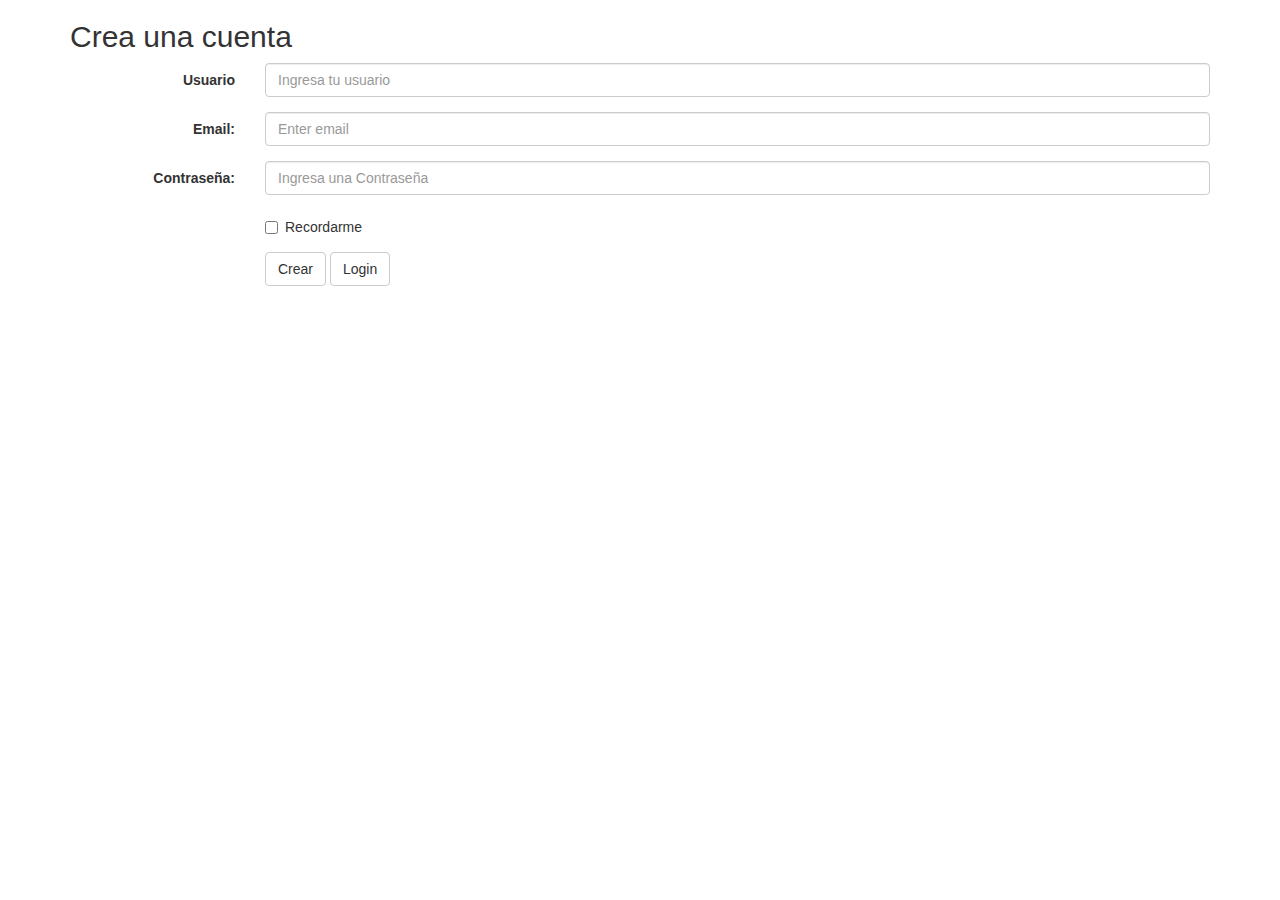
<file: login-php-sesiones/index.html>
<!-- 
Creado por Luisetfree & tecnosetfree
Web: http://luisetfree.over-blog.es
Facebook:https://www.facebook.com/tecnosetfree/
Twitter: @tecnosetfree
Apoyanos con tus visitas y comentarios en nuestras redes sociales para seguir avanzando y traer contenido de calidad.

 -->
<!DOCTYPE html>
<html lang="en">
<head>
  <title>Registro de usuario</title>
  <meta charset="utf-8">
  <meta name="viewport" content="width=device-width, initial-scale=1">
  <link rel="stylesheet" href="https://maxcdn.bootstrapcdn.com/bootstrap/3.3.7/css/bootstrap.min.css">
  <script src="https://ajax.googleapis.com/ajax/libs/jquery/3.3.1/jquery.min.js"></script>
  <script src="https://maxcdn.bootstrapcdn.com/bootstrap/3.3.7/js/bootstrap.min.js"></script>
</head>
<body>

<div class="container">
  <h2>Crea una cuenta</h2>
  <form class="form-horizontal" action="registrar-usuario.php" method="post">
    <div class="form-group">
      <label class="control-label col-sm-2" for="email">Usuario</label>
      <div class="col-sm-10">
        <input type="text" class="form-control" maxlength="20" placeholder="Ingresa tu usuario" name="username" required>
      </div>
    </div>
    <div class="form-group">
      <label class="control-label col-sm-2" for="email">Email:</label>
      <div class="col-sm-10">
        <input type="email" class="form-control" maxlength="50" id="email" placeholder="Enter email" name="email">
      </div>
    </div>
    <div class="form-group">
      <label class="control-label col-sm-2" for="pwd">Contraseña:</label>
      <div class="col-sm-10">          
        <input type="password" class="form-control" maxlength="30" id="pwd" placeholder="Ingresa una Contraseña" name="password" required>
      </div>
    </div>
    <div class="form-group">        
      <div class="col-sm-offset-2 col-sm-10">
        <div class="checkbox">
          <label><input type="checkbox" name="remember"> Recordarme</label>
        </div>
      </div>
    </div>
    <div class="form-group">        
      <div class="col-sm-offset-2 col-sm-10">
        <button type="submit" class="btn btn-default">Crear</button>
        <button type="button" class="btn btn-default" onclick="location.href='login.html'">Login</button>
      </div>
    </div>
   
  </form>

  
</div>

</body>
</html>
</file>
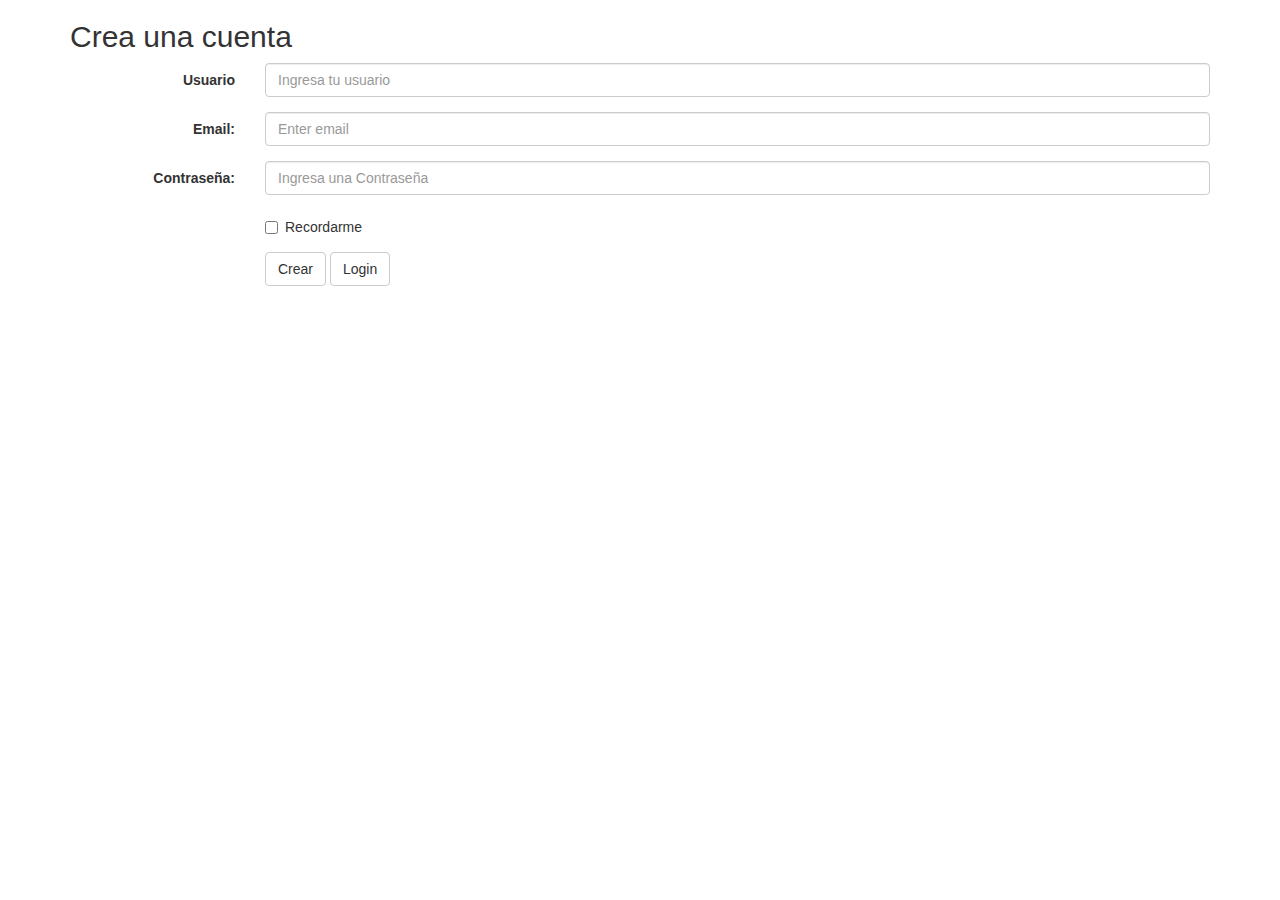
<file: Mini_proyecto_Factura/login-php-sesiones/index.html>
<!-- 
Creado por Luisetfree & tecnosetfree
Web: http://luisetfree.over-blog.es
Facebook:https://www.facebook.com/tecnosetfree/
Twitter: @tecnosetfree
Apoyanos con tus visitas y comentarios en nuestras redes sociales para seguir avanzando y traer contenido de calidad.

 -->
<!DOCTYPE html>
<html lang="en">
<head>
  <title>Registro de usuario</title>
  <meta charset="utf-8">
  <meta name="viewport" content="width=device-width, initial-scale=1">
  <link rel="stylesheet" href="https://maxcdn.bootstrapcdn.com/bootstrap/3.3.7/css/bootstrap.min.css">
  <script src="https://ajax.googleapis.com/ajax/libs/jquery/3.3.1/jquery.min.js"></script>
  <script src="https://maxcdn.bootstrapcdn.com/bootstrap/3.3.7/js/bootstrap.min.js"></script>
</head>
<body>

<div class="container">
  <h2>Crea una cuenta</h2>
  <form class="form-horizontal" action="registrar-usuario.php" method="post">
    <div class="form-group">
      <label class="control-label col-sm-2" for="email">Usuario</label>
      <div class="col-sm-10">
        <input type="text" class="form-control" maxlength="20" placeholder="Ingresa tu usuario" name="username" required>
      </div>
    </div>
    <div class="form-group">
      <label class="control-label col-sm-2" for="email">Email:</label>
      <div class="col-sm-10">
        <input type="email" class="form-control" maxlength="50" id="email" placeholder="Enter email" name="email">
      </div>
    </div>
    <div class="form-group">
      <label class="control-label col-sm-2" for="pwd">Contraseña:</label>
      <div class="col-sm-10">          
        <input type="password" class="form-control" maxlength="30" id="pwd" placeholder="Ingresa una Contraseña" name="password" required>
      </div>
    </div>
    <div class="form-group">        
      <div class="col-sm-offset-2 col-sm-10">
        <div class="checkbox">
          <label><input type="checkbox" name="remember"> Recordarme</label>
        </div>
      </div>
    </div>
    <div class="form-group">        
      <div class="col-sm-offset-2 col-sm-10">
        <button type="submit" class="btn btn-default">Crear</button>
        <button type="button" class="btn btn-default" onclick="location.href='login.html'">Login</button>
      </div>
    </div>
   
  </form>

  
</div>

</body>
</html>
</file>
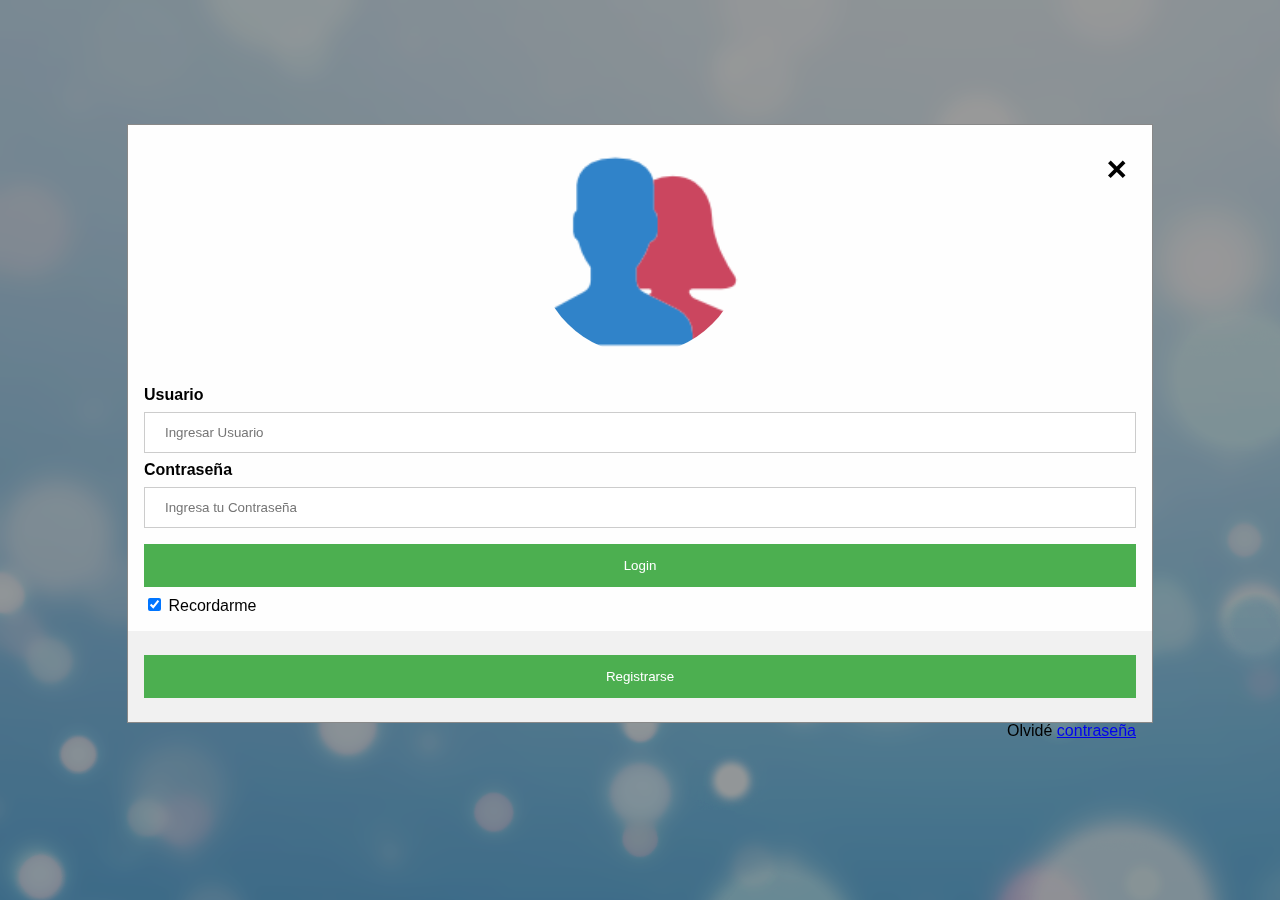
<file: login-php-sesiones/login.html>
<!-- 
Creado por Luisetfree & tecnosetfree
Web: http://luisetfree.over-blog.es
Facebook:https://www.facebook.com/tecnosetfree/
Twitter: @tecnosetfree
Apoyanos con tus visitas y comentarios en nuestras redes sociales para seguir avanzando y traer contenido de calidad.

 -->
<!DOCTYPE html>
<html>
<head>
<meta name="viewport" content="width=device-width, initial-scale=1">
<meta http-equiv="Content-Type" content="text/html; charset=UTF-8">
<style>
body {font-family: Arial, Helvetica, sans-serif; background-image: url("img/fondo.png");  }

/* Full-width input fields */
input[type=text], input[type=password] {
    width: 100%;
    padding: 12px 20px;
    margin: 8px 0;
    display: inline-block;
    border: 1px solid #ccc;
    box-sizing: border-box;
}

/* Set a style for all buttons */
button {
    background-color: #4CAF50;
    color: white;
    padding: 14px 20px;
    margin: 8px 0;
    border: none;
    cursor: pointer;
    width: 100%;
}

button:hover {
    opacity: 0.8;
}

/* Extra styles for the cancel button */
.cancelbtn {
    width: auto;
    padding: 10px 18px;
    background-color: #f44336;
}

/* Center the image and position the close button */
.imgcontainer {
    text-align: center;
    margin: 24px 0 12px 0;
    position: relative;
}

img.avatar {
    width: 20%;
    border-radius: 50%;
}

.container {
    padding: 16px;

}

span.psw {
    float: right;
    padding-top: 16px;
}

/* The Modal (background) */
.modal {
    display: block; /* Hidden by default */
    position: fixed; /* Stay in place */
    z-index: 1; /* Sit on top */
    left: 0;
    top: 0;
    width: 100%; /* Full width */
    height: 100%; /* Full height */
    overflow: auto; /* Enable scroll if needed */
    background-color: rgb(0,0,0); /* Fallback color */
    background-color: rgba(0,0,0,0.4); /* Black w/ opacity */
    padding-top: 60px;


}

/* Modal Content/Box */
.modal-content {
    background-color: #fefefe;
    margin: 5% auto 15% auto; /* 5% from the top, 15% from the bottom and centered */
    border: 1px solid #888;
    width: 80%; /* Could be more or less, depending on screen size */

}

/* The Close Button (x) */
.close {
    position: absolute;
    right: 25px;
    top: 0;
    color: #000;
    font-size: 35px;
    font-weight: bold;
}

.close:hover,
.close:focus {
    color: red;
    cursor: pointer;
}

/* Agregando efecto Zoom */
.animate {
    -webkit-animation: animatezoom 0.6s;
    animation: animatezoom 0.6s
}

@-webkit-keyframes animatezoom {
    from {-webkit-transform: scale(0)} 
    to {-webkit-transform: scale(1)}
}
    
@keyframes animatezoom {
    from {transform: scale(0)} 
    to {transform: scale(1)}
}

/* Change styles for span and cancel button on extra small screens */
@media screen and (max-width: 300px) {
    span.psw {
       display: block;
       float: none;
    }
    .cancelbtn {
       width: 100%;
    }
}
</style>
</head>
<body>



<div id="id01" class="modal">
  
  <form class="modal-content animate" action="checklogin.php" method="post">
    <div class="imgcontainer">
      <span onclick="document.getElementById('id01').style.display='none'" class="close" title="Close Modal">&times;</span>
      <img src="img/usuarios.png" alt="Avatar" class="avatar">
    </div>

    <div class="container">
      <label for="uname"><b>Usuario</b></label>
      <input type="text" placeholder="Ingresar Usuario" name="username" required>

      <label for="psw"><b>Contraseña</b></label>
      <input type="password" placeholder="Ingresa tu Contraseña" name="password" required>
        
      <button type="submit">Login</button>
      <label>
        <input type="checkbox" checked="checked" name="remember"> Recordarme
      </label>
    </div>

    <div class="container" style="background-color:#f1f1f1">
      
      <button type="button" onclick="location.href='index.html'">Registrarse</button>
      <span class="psw">Olvidé <a href="#">contraseña</a></span>
    </div>
  </form>
</div>

</body>
</html>
</file>
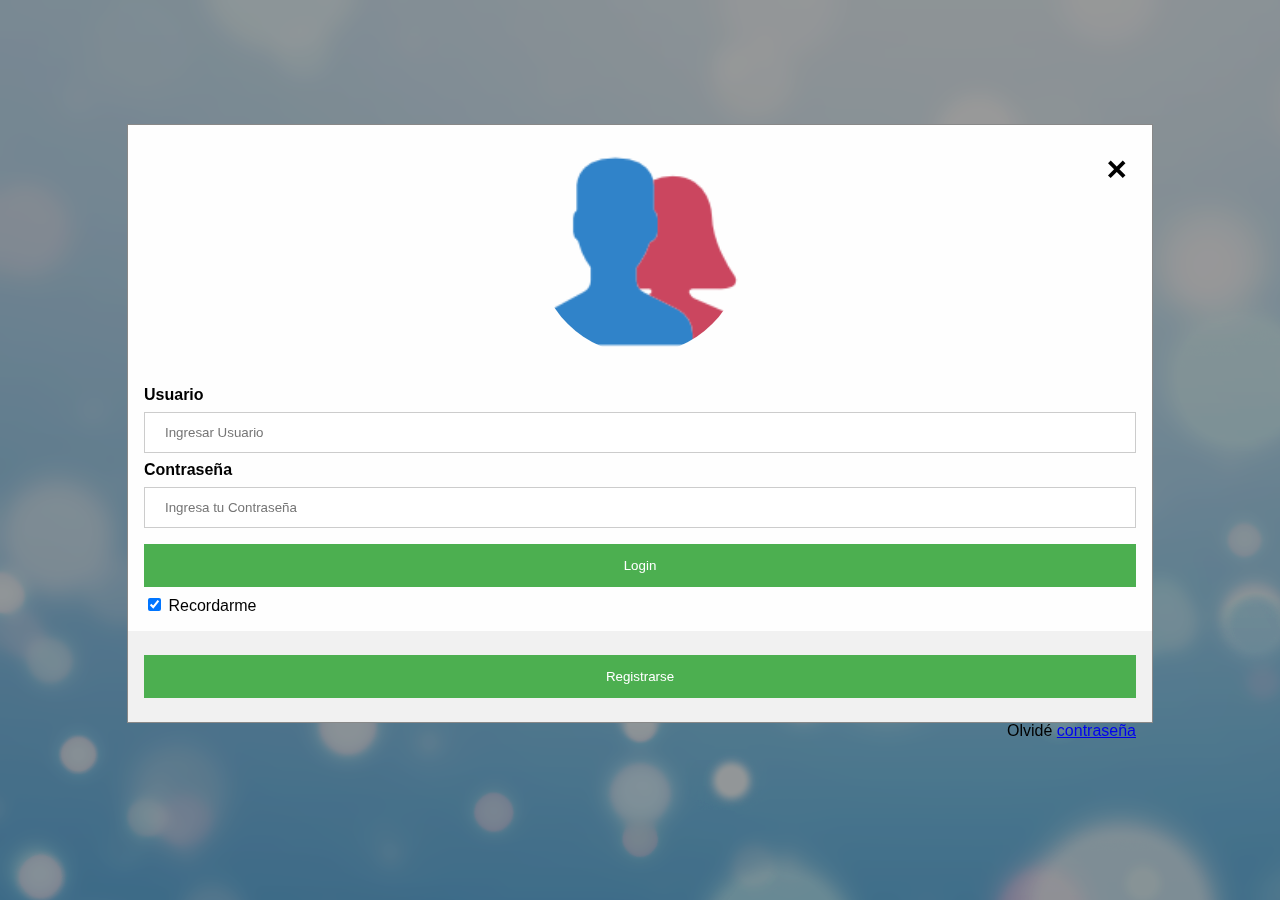
<file: Mini_proyecto_Factura/login-php-sesiones/login.html>
<!-- 
Creado por Luisetfree & tecnosetfree
Web: http://luisetfree.over-blog.es
Facebook:https://www.facebook.com/tecnosetfree/
Twitter: @tecnosetfree
Apoyanos con tus visitas y comentarios en nuestras redes sociales para seguir avanzando y traer contenido de calidad.

 -->
<!DOCTYPE html>
<html>
<head>
<meta name="viewport" content="width=device-width, initial-scale=1">
<meta http-equiv="Content-Type" content="text/html; charset=UTF-8">
<style>
body {font-family: Arial, Helvetica, sans-serif; background-image: url("img/fondo.png");  }

/* Full-width input fields */
input[type=text], input[type=password] {
    width: 100%;
    padding: 12px 20px;
    margin: 8px 0;
    display: inline-block;
    border: 1px solid #ccc;
    box-sizing: border-box;
}

/* Set a style for all buttons */
button {
    background-color: #4CAF50;
    color: white;
    padding: 14px 20px;
    margin: 8px 0;
    border: none;
    cursor: pointer;
    width: 100%;
}

button:hover {
    opacity: 0.8;
}

/* Extra styles for the cancel button */
.cancelbtn {
    width: auto;
    padding: 10px 18px;
    background-color: #f44336;
}

/* Center the image and position the close button */
.imgcontainer {
    text-align: center;
    margin: 24px 0 12px 0;
    position: relative;
}

img.avatar {
    width: 20%;
    border-radius: 50%;
}

.container {
    padding: 16px;

}

span.psw {
    float: right;
    padding-top: 16px;
}

/* The Modal (background) */
.modal {
    display: block; /* Hidden by default */
    position: fixed; /* Stay in place */
    z-index: 1; /* Sit on top */
    left: 0;
    top: 0;
    width: 100%; /* Full width */
    height: 100%; /* Full height */
    overflow: auto; /* Enable scroll if needed */
    background-color: rgb(0,0,0); /* Fallback color */
    background-color: rgba(0,0,0,0.4); /* Black w/ opacity */
    padding-top: 60px;


}

/* Modal Content/Box */
.modal-content {
    background-color: #fefefe;
    margin: 5% auto 15% auto; /* 5% from the top, 15% from the bottom and centered */
    border: 1px solid #888;
    width: 80%; /* Could be more or less, depending on screen size */

}

/* The Close Button (x) */
.close {
    position: absolute;
    right: 25px;
    top: 0;
    color: #000;
    font-size: 35px;
    font-weight: bold;
}

.close:hover,
.close:focus {
    color: red;
    cursor: pointer;
}

/* Agregando efecto Zoom */
.animate {
    -webkit-animation: animatezoom 0.6s;
    animation: animatezoom 0.6s
}

@-webkit-keyframes animatezoom {
    from {-webkit-transform: scale(0)} 
    to {-webkit-transform: scale(1)}
}
    
@keyframes animatezoom {
    from {transform: scale(0)} 
    to {transform: scale(1)}
}

/* Change styles for span and cancel button on extra small screens */
@media screen and (max-width: 300px) {
    span.psw {
       display: block;
       float: none;
    }
    .cancelbtn {
       width: 100%;
    }
}
</style>
</head>
<body>



<div id="id01" class="modal">
  
  <form class="modal-content animate" action="checklogin.php" method="post">
    <div class="imgcontainer">
      <span onclick="document.getElementById('id01').style.display='none'" class="close" title="Close Modal">&times;</span>
      <img src="img/usuarios.png" alt="Avatar" class="avatar">
    </div>

    <div class="container">
      <label for="uname"><b>Usuario</b></label>
      <input type="text" placeholder="Ingresar Usuario" name="username" required>

      <label for="psw"><b>Contraseña</b></label>
      <input type="password" placeholder="Ingresa tu Contraseña" name="password" required>
        
      <button type="submit">Login</button>
      <label>
        <input type="checkbox" checked="checked" name="remember"> Recordarme
      </label>
    </div>

    <div class="container" style="background-color:#f1f1f1">
      
      <button type="button" onclick="location.href='index.html'">Registrarse</button>
      <span class="psw">Olvidé <a href="#">contraseña</a></span>
    </div>
  </form>
</div>

</body>
</html>
</file>
